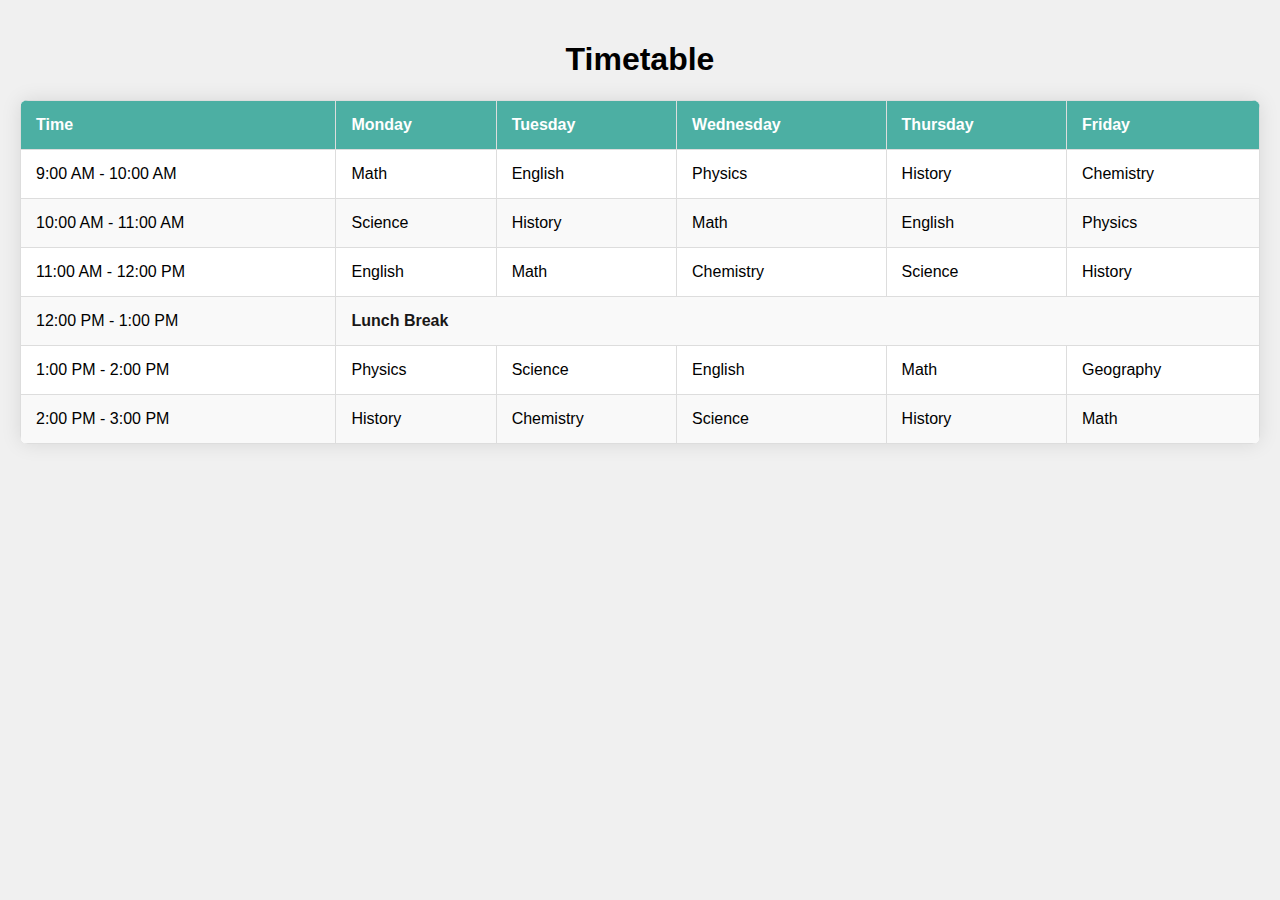
<file: index.html>
<!DOCTYPE html>
<html lang="en">
<head>
    <meta charset="UTF-8">
    <meta http-equiv="X-UA-Compatible" content="IE=edge">
    <meta name="viewport" content="width=device-width, initial-scale=1.0">
    <title> Timetable</title>
    <style>
        body {
            font-family: 'Segoe UI', Tahoma, Geneva, Verdana, sans-serif;
            margin: 0;
            padding: 20px;
            background-color: #f0f0f0;
        }
 table {
            width: 100%;
            border-collapse: collapse;
            margin-top: 20px;
            background-color: #fff;
            border-radius: 8px;
            overflow: hidden;
            box-shadow: 0 0 20px rgba(0, 0, 0, 0.1);
        }
        th, td {
            border: 1px solid #ddd;
            padding: 15px;
            text-align: left;
            transition: background-color 0.3s;
        }
        th {
            background-color: #4cafa3;
            color: #fff;
        }
        tr:nth-child(even) td {
            background-color: #f9f9f9;
        }
        tr:hover td {
            background-color: #e0e0e0;
        }
        td.break {
            background-color: #2c4251;
            color: #191717;
            font-weight: bold; }
    </style>
</head>
<body>
    <h1 style="text-align: center; color: #000000;"> Timetable</h1>
    <table>
        <thead>
            <tr>
                <th>Time</th>
                <th>Monday</th>
                <th>Tuesday</th>
                <th>Wednesday</th>
                <th>Thursday</th>
                <th>Friday</th>
            </tr>
        </thead>
        <tbody>
            <tr>
                <td>9:00 AM - 10:00 AM</td>
                <td>Math</td>
                <td>English</td>
                <td>Physics</td>
                <td>History</td>
                <td>Chemistry</td>
            </tr>
            <tr>
                <td>10:00 AM - 11:00 AM</td>
                <td>Science</td>
                <td>History</td>
                <td>Math</td>
                <td>English</td>
                <td>Physics</td>
            </tr>
            <tr>
                <td>11:00 AM - 12:00 PM</td>
                <td>English</td>
                <td>Math</td>
                <td>Chemistry</td>
                <td>Science</td>
                <td>History</td>
            </tr>
            <tr>
                <td>12:00 PM - 1:00 PM</td>
                <td class="break" colspan="5">Lunch Break</td>
            </tr>
            <tr>
                <td>1:00 PM - 2:00 PM</td>
                <td>Physics</td>
                <td>Science</td>
                <td>English</td>
                <td>Math</td>
                <td>Geography</td>
            </tr>
            <tr>
                <td>2:00 PM - 3:00 PM</td>
                <td>History</td>
                <td>Chemistry</td>
                <td>Science</td>
                <td>History</td>
                <td>Math</td>
            </tr>
        </tbody>
    </table>
</body>
</html>
</file>
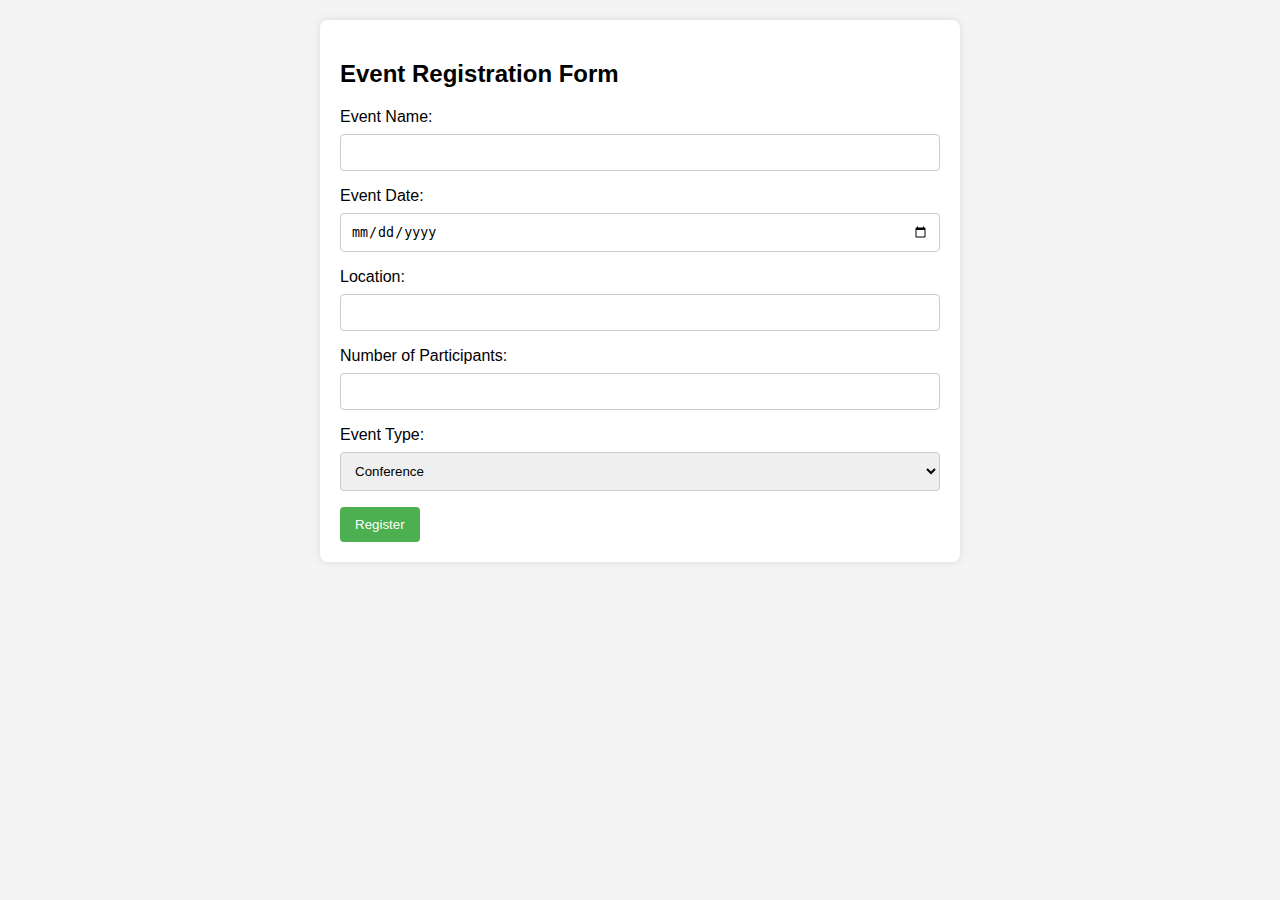
<file: 4th pro/index.html>
<!DOCTYPE html>
<html lang="en">
<head>
    <meta charset="UTF-8">
    <meta name="viewport" content="width=device-width, initial-scale=1.0">
    <title>Event Registration Form</title>
    <style>
        body {
            font-family: Arial, sans-serif;
            background-color: #f4f4f4;
            margin: 0;
            padding: 0;
        }

        .container {
            max-width: 600px;
            margin: 20px auto;
            background-color: #fff;
            padding: 20px;
            border-radius: 8px;
            box-shadow: 0 0 10px rgba(0, 0, 0, 0.1);
        }

        label {
            display: block;
            margin-bottom: 8px;
        }

        input, select {
            width: 100%;
            padding: 10px;
            margin-bottom: 16px;
            border: 1px solid #ccc;
            border-radius: 4px;
            box-sizing: border-box;
        }

        button {
            background-color: #4caf50;
            color: #fff;
            padding: 10px 15px;
            border: none;
            border-radius: 4px;
            cursor: pointer;
        }

        button:hover {
            background-color: #45a049;
        }
    </style>
</head>
<body>

<div class="container">
    <h2>Event Registration Form</h2>
    <form>
        <label for="eventName">Event Name:</label>
        <input type="text" id="eventName" name="eventName" required>

        <label for="eventDate">Event Date:</label>
        <input type="date" id="eventDate" name="eventDate" required>

        <label for="location">Location:</label>
        <input type="text" id="location" name="location" required>

        <label for="participants">Number of Participants:</label>
        <input type="number" id="participants" name="participants" min="1" required>

        <label for="eventType">Event Type:</label>
        <select id="eventType" name="eventType" required>
            <option value="conference">Conference</option>
            <option value="workshop">Workshop</option>
            <option value="seminar">Seminar</option>
        </select>

        <button type="submit">Register</button>
    </form>
</div>

</body>
</html>
</file>
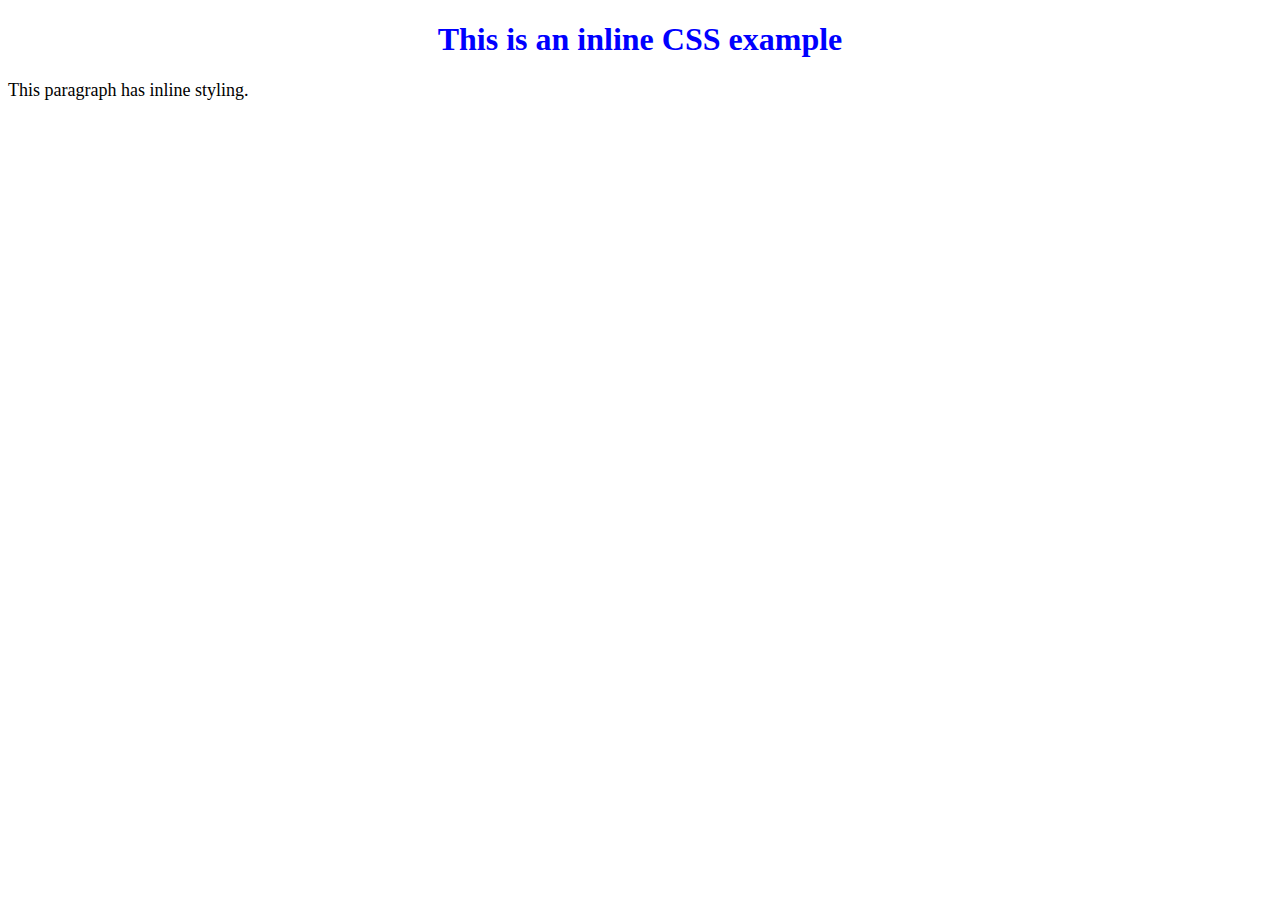
<file: 5th pro/index.html>
<!DOCTYPE html>
<html lang="en">
<head>
    <meta charset="UTF-8">
    <meta name="viewport" content="width=device-width, initial-scale=1.0">
    <title>Inline CSS Example</title>
</head>
<body>
    <h1 style="color: blue; text-align: center;">This is an inline CSS example</h1>
    <p style="font-size: 18px;">This paragraph has inline styling.</p>
    <p style="background-color: rgb(180, 206, 206);"></p>
</body>
</html>
</file>
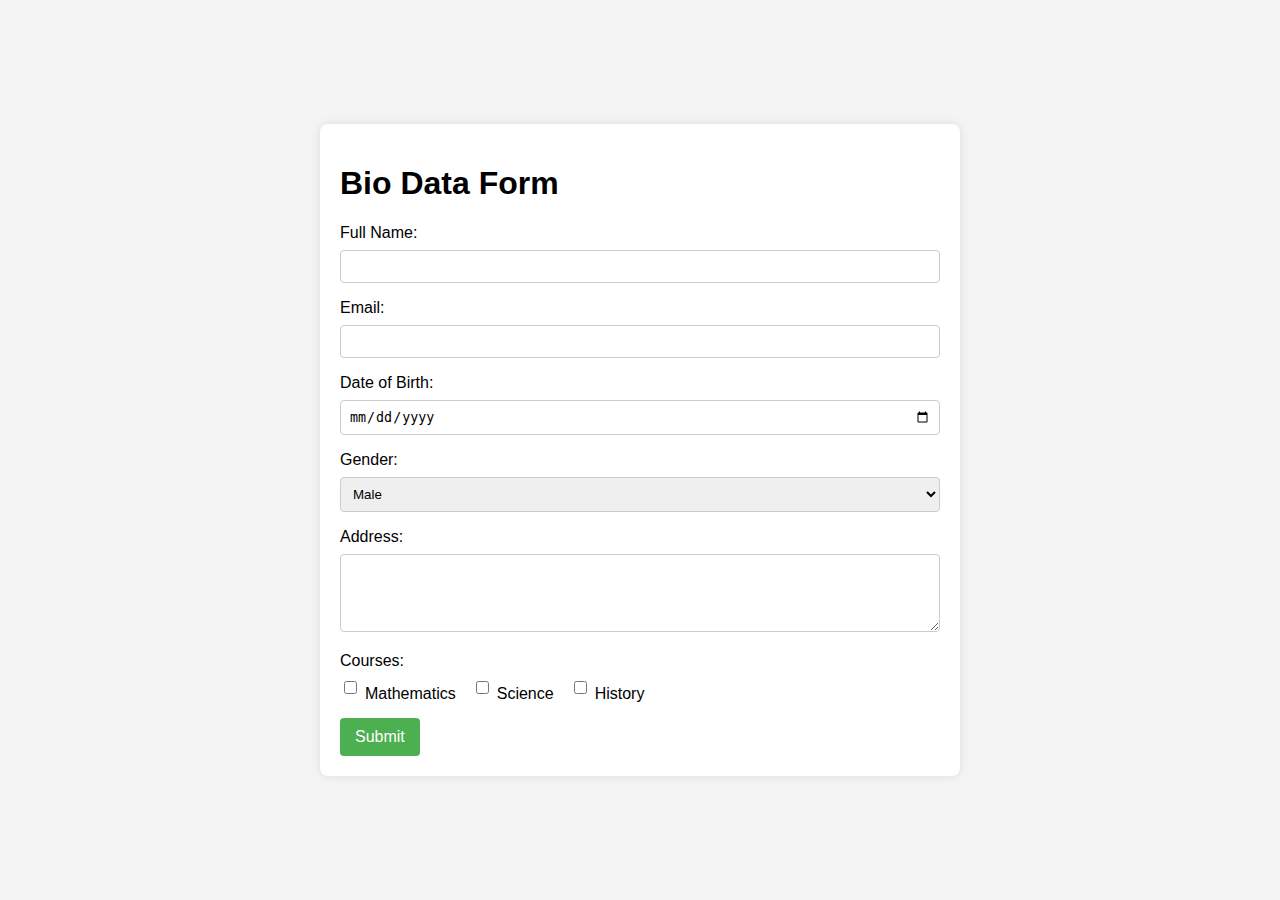
<file: 2ndprogram/main.html>
<!DOCTYPE html>
<html lang="en">
<head>
  <meta charset="UTF-8">
  <meta name="viewport" content="width=device-width, initial-scale=1.0">
  <title>Bio Data Form</title>
  <style>
    body {
      font-family: Arial, sans-serif;
      background-color: #f4f4f4;
      margin: 0;
      padding: 0;
      display: flex;
      justify-content: center;
      align-items: center;
      height: 100vh;
    }

    form {
      background-color: #fff;
      padding: 20px;
      border-radius: 8px;
      box-shadow: 0 0 10px rgba(0, 0, 0, 0.1);
      width: 80%; /* Adjust the width as needed */
      max-width: 600px; /* Set a maximum width if desired */
    }

    label {
      display: block;
      margin-bottom: 8px;
    }

    input, select {
      width: 100%;
      padding: 8px;
      margin-bottom: 16px;
      box-sizing: border-box;
      border: 1px solid #ccc;
      border-radius: 4px;
    }

    textarea {
      width: 100%;
      padding: 8px;
      margin-bottom: 16px;
      box-sizing: border-box;
      border: 1px solid #ccc;
      border-radius: 4px;
      resize: vertical;
    }

    .checkbox-group {
      display: flex;
      gap: 16px;
    }

    .checkbox-group label {
      display: flex;
      align-items: center;
    }

    .checkbox-group input {
      margin-right: 8px;
    }

    button {
      background-color: #4caf50;
      color: #fff;
      padding: 10px 15px;
      border: none;
      border-radius: 4px;
      cursor: pointer;
      font-size: 16px;
    }

    button:hover {
      background-color: #45a049;
    }
  </style>
</head>
<body>

  <form>
    <div class="form">
        <h1 id="title">Bio Data Form</h1>
        </div>
    <label for="fullName">Full Name:</label>
    <input type="text" id="fullName" name="fullName" required>

    <label for="email">Email:</label>
    <input type="email" id="email" name="email" required>

    <label for="dob">Date of Birth:</label>
    <input type="date" id="dob" name="dob" required>

    <label for="gender">Gender:</label>
    <select id="gender" name="gender" required>
      <option value="male">Male</option>
      <option value="female">Female</option>
      <option value="other">Other</option>
    </select>

    <label for="address">Address:</label>
    <textarea id="address" name="address" rows="4" required></textarea>

    <label>Courses:</label>
    <div class="checkbox-group">
      <label>
        <input type="checkbox" id="course1" name="courses" value="math">
        Mathematics
      </label>

      <label>
        <input type="checkbox" id="course2" name="courses" value="science">
        Science
      </label>

      <label>
        <input type="checkbox" id="course3" name="courses" value="history">
        History
      </label>
    </div>

    <button type="submit">Submit</button>
  </form>

</body>
</html>
</file>
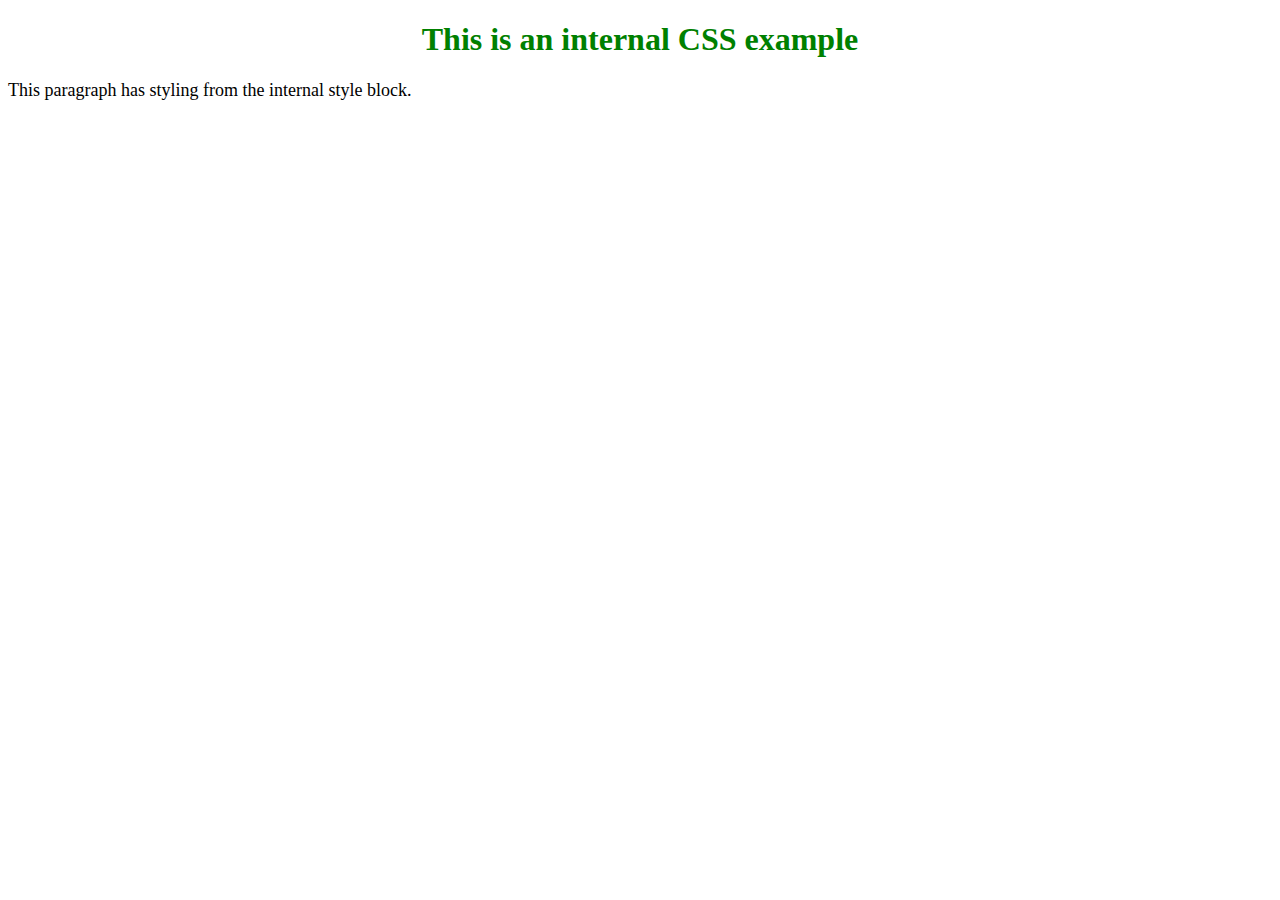
<file: 5th pro/index1.html>
<!DOCTYPE html>
<html lang="en">
<head>
    <meta charset="UTF-8">
    <meta name="viewport" content="width=device-width, initial-scale=1.0">
    <title>Internal CSS Example</title>
    <style>
        h1 {
            color: green;
            text-align: center;
        }

        p {
            font-size: 18px;
        }
    </style>
</head>
<body>
    <h1>This is an internal CSS example</h1>
    <p>This paragraph has styling from the internal style block.</p>
</body>
</html>
</file>
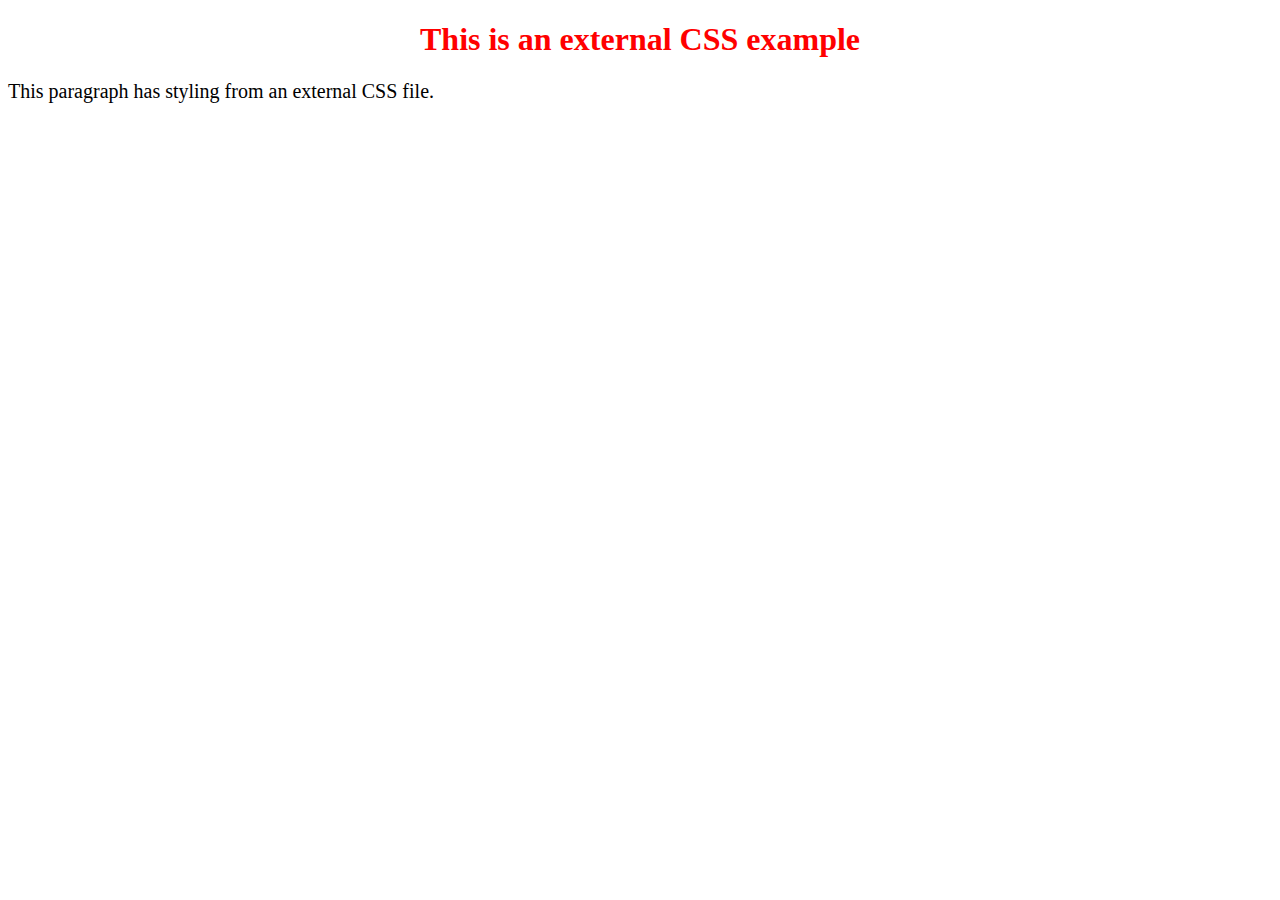
<file: 5th pro/index2.html>
<!DOCTYPE html>
<html lang="en">
<head>
    <meta charset="UTF-8">
    <meta name="viewport" content="width=device-width, initial-scale=1.0">
    <title>External CSS Example</title>
    <link rel="stylesheet" href="styles.css">
</head>
<body>
    <h1>This is an external CSS example</h1>
    <p>This paragraph has styling from an external CSS file.</p>
</body>
</html>
</file>
<file: 5th pro/styles.css>
/* styles.css */
h1 {
    color: red;
    text-align: center;
}

p {
    font-size: 20px;
}
</file>
